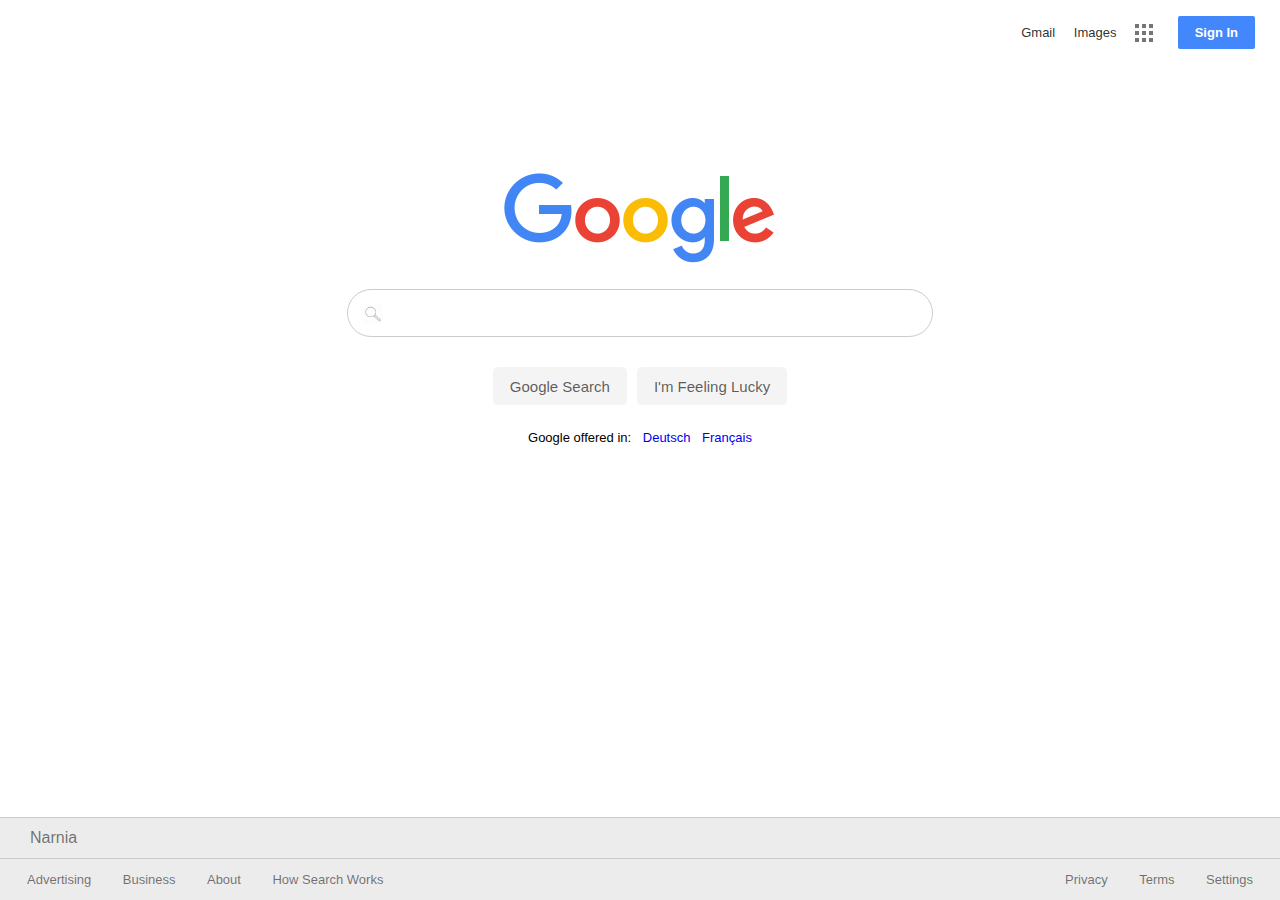
<file: index.html>
<!DOCTYPE html>
<html lang="en">
<head>
    <meta charset="UTF-8">
    <meta name="viewport" content="width=device-width, initial-scale=1.0">
    <meta http-equiv="X-UA-Compatible" content="ie=edge">
    <link rel="stylesheet" href="css/style.css">
    <title>Google, Inc.</title>
</head>
<body>
    <nav>
        <ul class="signIn">
            <li><a href="#">Gmail</a></li>
            <li><a href="#">Images</a></li>
            <li><a href="#">
                <div class="gridBox">
                    <div class="grid">
                        <div class="box"></div>
                        <div class="box"></div>
                        <div class="box"></div>
                        <div class="box"></div>
                        <div class="box"></div>
                        <div class="box"></div>
                        <div class="box"></div>
                        <div class="box"></div>
                        <div class="box"></div>
                    </div>
                </div>
            </a></li>
            <li><a href="#" class="btn btn-primary">Sign In</a></li>
        </ul>
    </nav>

    <div class="clearfix"></div>
    <main>
        <div class="container">
            <div class="logo">
                <img src="images/googlelogo_color_272x92dp.png" alt="Google Logo">
            </div>
            <div class="searchBox">
                <div class="magnify">
                    <img src="images/search-512.png" alt="magnifying glass">
                </div>
                <div class="inputBox">
                    <form>
                    <input class="googleSearch" type="text">
                    </form>
                </div>
            </div>
            
            <div class="buttons">
                <div class="buttonsTop">
                    <a href="#" class="btn btn-default">Google Search</a>
                    <span class="separator"></span>
                    <a href="#" class="btn btn-default">I'm Feeling Lucky</a>
                </div>
                <div class="buttonsBottom">
                    <p>Google offered in: <a href="#" class="inlineLink">Deutsch</a>
                    <a href="#" class="inlineLink">Français</a></p>
                </div>
            </div>
        </div>   
    </main>

    <footer>
        <div class="topDiv">
            <span class="location">Narnia</span> 
        </div>
        <div class="bottomDiv">
            <ul class="footerLeft">
                <li><a href="#">Advertising</a></li>
                <li><a href="#">Business</a></li>
                <li><a href="#">About</a></li>
                <li><a href="#">How Search Works</a></li>
            </ul>
            <ul class="footerRight">
                <li><a href="#">Privacy</a></li>
                <li><a href="#">Terms</a></li>
                <li><a href="#">Settings</a></li>
            </ul>
        </div>
    </footer>
</body>
</html>
</file>
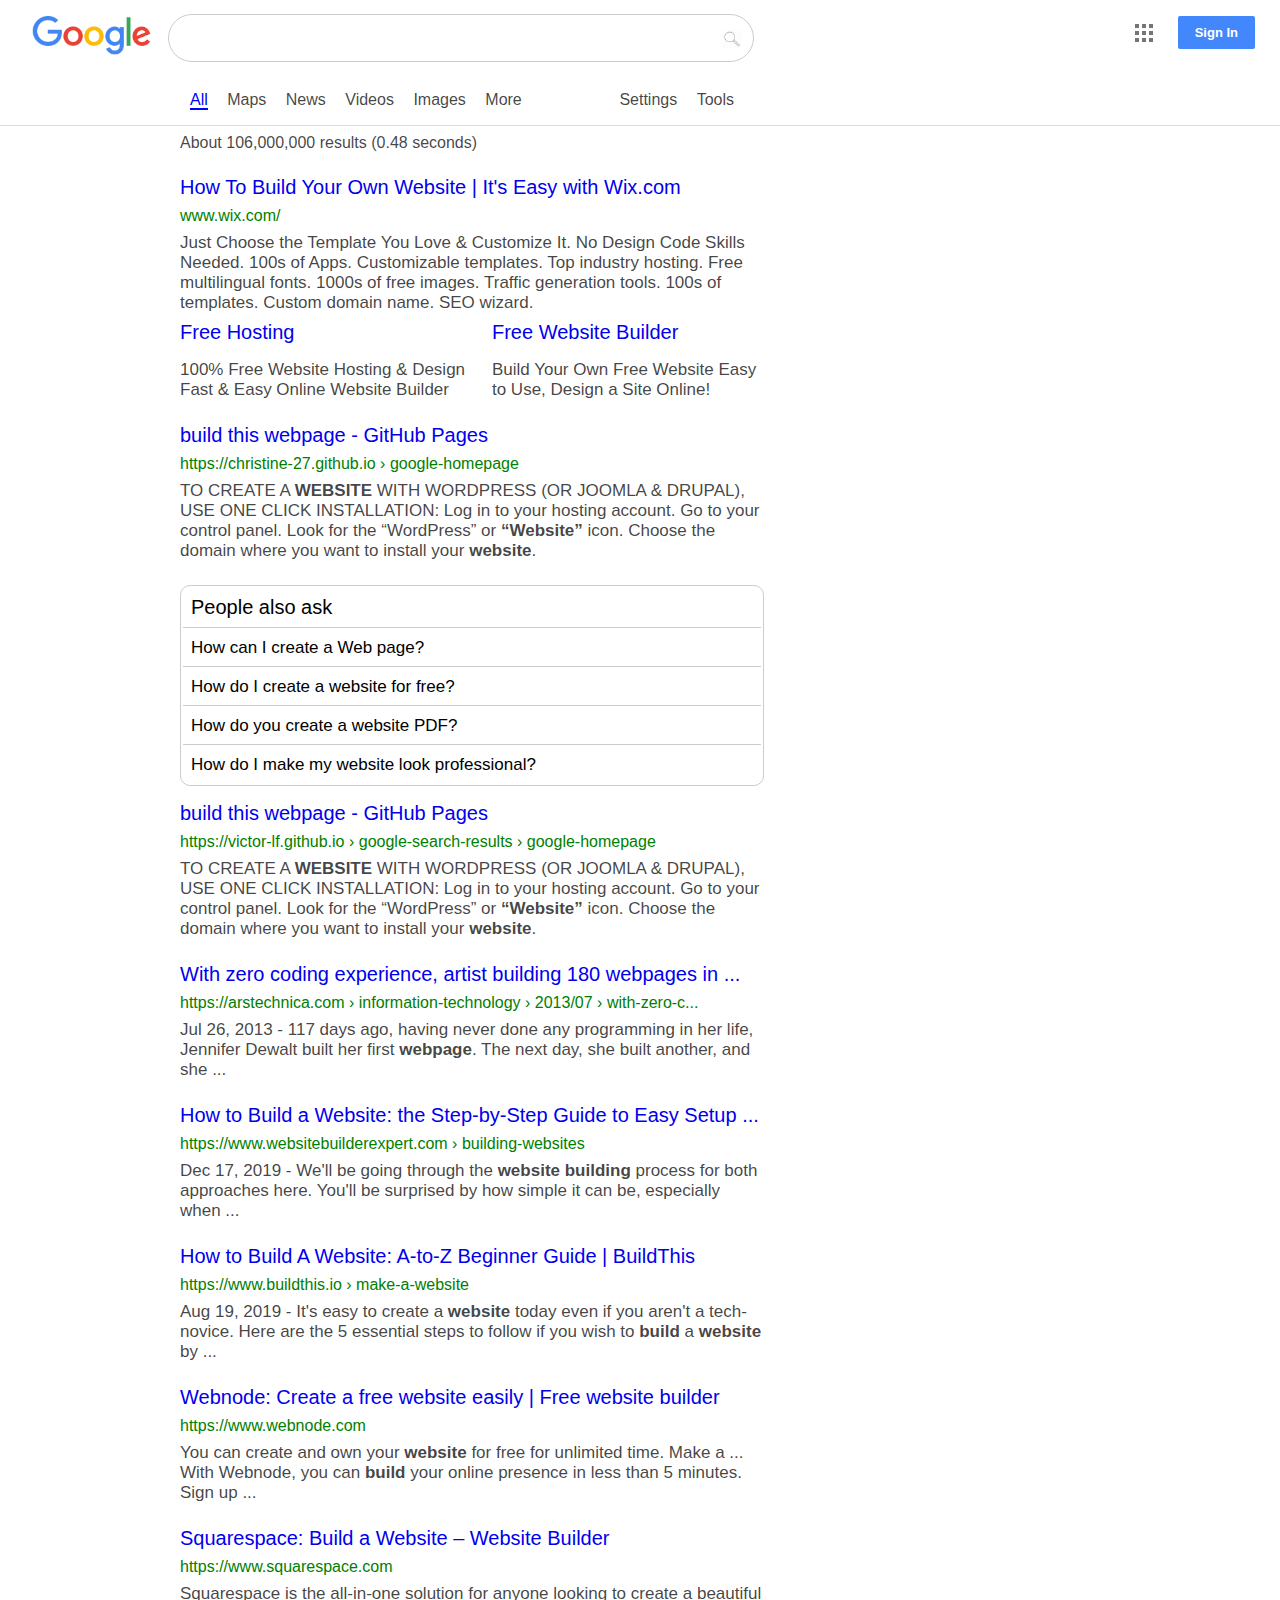
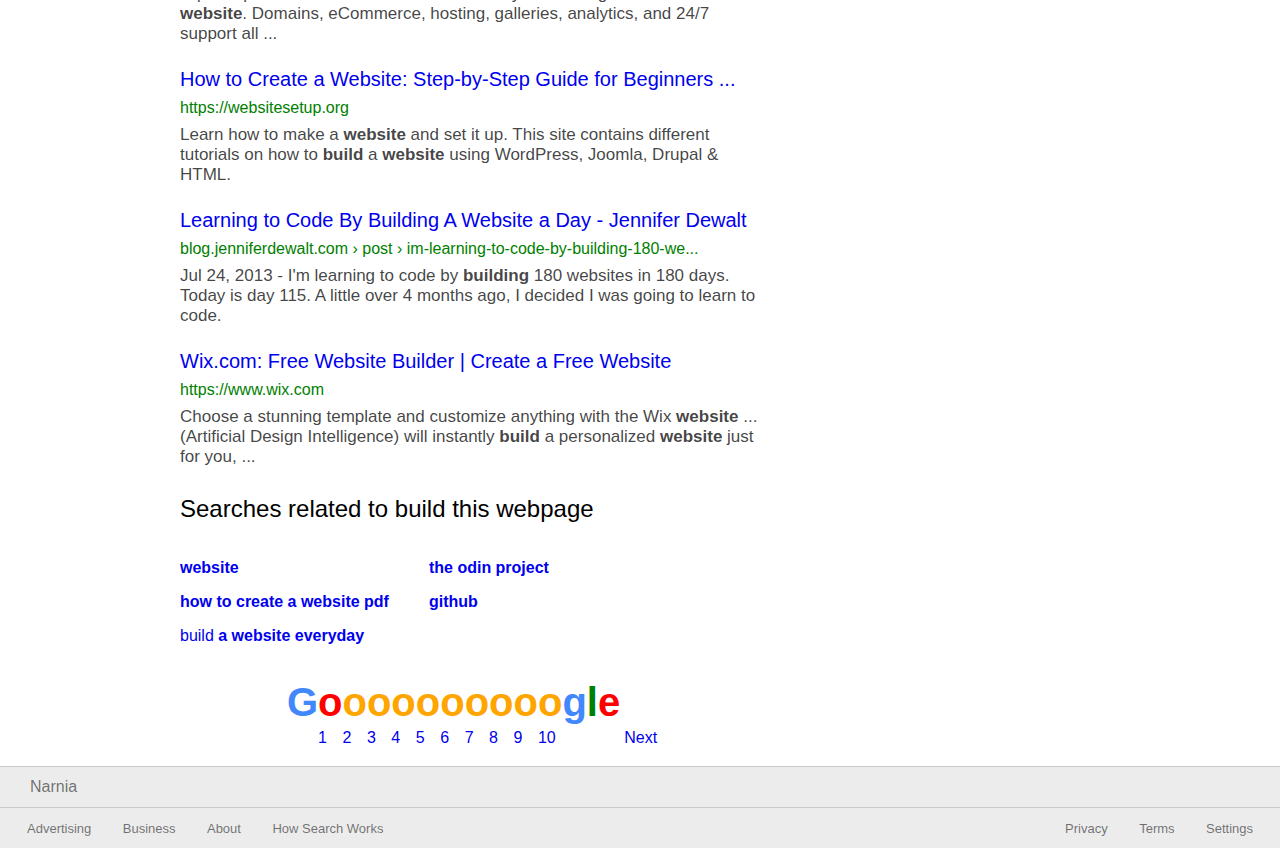
<file: results.html>
<!DOCTYPE html>
<html lang="en">
<head>
    <meta charset="UTF-8">
    <meta name="viewport" content="width=device-width, initial-scale=1.0">
    <meta http-equiv="X-UA-Compatible" content="ie=edge">
    <link rel="stylesheet" href="css/style2.css">
    <title>Google, Inc.</title>
</head>
<body>
    <nav>
        <div class="navContainerTop">
            <div class="navTop">
                <div class="header">
                    <div class="logo">
                        <img src="images/googlelogo_color_92x30dp.png" alt="Google Logo">
                    </div>
                    <div class="searchBox"> 
                        <div class="inputBox">
                            <form>
                            <input class="googleSearch" type="text">
                            </form>
                        </div>
                        <div class="magnify">
                            <img src="images/search-512.png" alt="magnifying glass">
                        </div>
                    </div>  
                </div>
                <div class="navRight">
                    <ul class="signIn">
                        <li><a href="#">
                            <div class="gridBox">
                                <div class="grid">
                                    <div class="box"></div>
                                    <div class="box"></div>
                                    <div class="box"></div>
                                    <div class="box"></div>
                                    <div class="box"></div>
                                    <div class="box"></div>
                                    <div class="box"></div>
                                    <div class="box"></div>
                                    <div class="box"></div>
                                </div>
                            </div>
                        </a></li>
                        <li><a href="#" class="btn btn-primary">Sign In</a></li>
                    </ul>
                </div>
            </div>
        </div>
        <div class="navContainerBottom">
            <div class="navBottom">
                <div class="navigation">
                    <ul>
                        <li><a href="#">All</a></li>
                        <li><a href="#">Maps</a></li>
                        <li><a href="#">News</a></li>
                        <li><a href="#">Videos</a></li>
                        <li><a href="#">Images</a></li>
                        <li><a href="#">More</a></li>
                    </ul>
                </div>
                <div class="settings">
                    <ul>
                        <li><a href="#">Settings</a></li>
                        <li><a href="#">Tools</a></li>
                    </ul>
                </div>
            </div>
        </div>
    </nav>

    <div class="container">
        <main>
            <p class="about">About 106,000,000 results (0.48 seconds)</p>
            <article class="topArticle">
                <h2><a href="#">How To Build Your Own Website | It's Easy with Wix.com‎</a></h2>
                <a href="#" class="greenLink">www.wix.com/</a>
                <p>Just Choose the Template You Love & Customize It. No Design Code Skills Needed. 100s of 
                Apps. Customizable templates. Top industry hosting. Free multilingual fonts. 1000s of free
                images. Traffic generation tools. 100s of templates. Custom domain name. SEO wizard.</p>
                <div class="miniFooters">
                    <div class="miniLeft">
                        <h2><a href="#">Free Hosting</a></h2>
                        <p>100% Free Website Hosting & Design
                        Fast & Easy Online Website Builder</p>
                    </div>
                    <div class="miniRight">
                        <h2><a href="#">Free Website Builder</a></h2>
                        <p>Build Your Own Free Website
                        Easy to Use, Design a Site Online!</p>
                    </div>
                </div>
            </article>

            <article>
                <h2><a href="#">build this webpage - GitHub Pages‎</a></h2>
                <a href="#" class="greenLink">https://christine-27.github.io › google-homepage
                </a>
                <p>TO CREATE A <strong>WEBSITE</strong> WITH WORDPRESS (OR JOOMLA & DRUPAL), USE ONE CLICK 
                INSTALLATION: Log in to your hosting account. Go to your control panel. Look for the 
                “WordPress” or <strong>“Website”</strong> icon. Choose the domain where you want to install your <strong>website</strong>.</p>
            </article>

            <table>
                <thead>
                    <th>People also ask</th>
                </thead>
                <tbody>
                    <tr>
                        <td>How can I create a Web page?</td>
                    </tr>
                    <tr>
                        <td>How do I create a website for free?</td>
                    </tr>
                    <tr>
                        <td>How do you create a website PDF?</td>
                    </tr>
                    <tr>
                        <td>How do I make my website look professional?</td>
                    </tr>
                </tbody>
            </table>

            <article>
                <h2><a href="#">build this webpage - GitHub Pages‎</a></h2>
                <a href="#" class="greenLink">https://victor-lf.github.io › google-search-results › google-homepage
                </a>
                <p>TO CREATE A <strong>WEBSITE</strong> WITH WORDPRESS (OR JOOMLA & DRUPAL), USE ONE CLICK 
                INSTALLATION: Log in to your hosting account. Go to your control panel. Look for the 
                “WordPress” or <strong>“Website”</strong> icon. Choose the domain where you want to install your <strong>website</strong>.</p>
            </article>

            <article>
                <h2><a href="#">With zero coding experience, artist building 180 webpages in ...‎</a></h2>
                <a href="#" class="greenLink">https://arstechnica.com › information-technology › 2013/07 › with-zero-c...
                </a>
                <p>Jul 26, 2013 - 117 days ago, having never done any programming in her life, Jennifer Dewalt
                built her first <strong>webpage</strong>. The next day, she built another, and she ...</p>
            </article>

            <article>
                <h2><a href="#">How to Build a Website: the Step-by-Step Guide to Easy Setup ...</a></h2>
                <a href="#" class="greenLink">https://www.websitebuilderexpert.com › building-websites</a>
                <p>Dec 17, 2019 - We'll be going through the <strong>website building</strong> process for both approaches here. 
                You'll be surprised by how simple it can be, especially when ...</p>
            </article>

            <article>
                <h2><a href="#">How to Build A Website: A-to-Z Beginner Guide | BuildThis‎</a></h2>
                <a href="#" class="greenLink">https://www.buildthis.io › make-a-website</a>
                <p>Aug 19, 2019 - It's easy to create a <strong>website</strong> today even if you aren't a tech-novice. Here are the 
                5 essential steps to follow if you wish to <strong>build</strong> a <strong>website</strong> by ...</p>
            </article>

            <article>
                <h2><a href="#">Webnode: Create a free website easily | Free website builder‎</a></h2>
                <a href="#" class="greenLink">https://www.webnode.com</a>
                <p>You can create and own your <strong>website</strong> for free for unlimited time. Make a ... With Webnode, you 
                can <strong>build</strong> your online presence in less than 5 minutes. Sign up ...</p>
            </article>

            <article>
                <h2><a href="#">Squarespace: Build a Website – Website Builder‎</a></h2>
                <a href="#" class="greenLink">https://www.squarespace.com</a>
                <p>Squarespace is the all-in-one solution for anyone looking to create a beautiful <strong>website</strong>. 
                Domains, eCommerce, hosting, galleries, analytics, and 24/7 support all ...</p>
            </article>

            <article>
                <h2><a href="#">How to Create a Website: Step-by-Step Guide for Beginners ...</a></h2>
                <a href="#" class="greenLink">https://websitesetup.org</a>
                <p>Learn how to make a <strong>website</strong> and set it up. This site contains different tutorials on how to <strong>build</strong>
                 a <strong>website</strong> using WordPress, Joomla, Drupal & HTML.</p>
            </article>
            
            <article>
                <h2><a href="#">Learning to Code By Building A Website a Day - Jennifer Dewalt</a></h2>
                <a href="#" class="greenLink">blog.jenniferdewalt.com › post › im-learning-to-code-by-building-180-we...</a>
                <p>Jul 24, 2013 - I'm learning to code by <strong>building</strong> 180 websites in 180 days. Today is day 115. A 
                little over 4 months ago, I decided I was going to learn to code.</p>
            </article>

            <article>
                <h2><a href="#">Wix.com: Free Website Builder | Create a Free Website</a></h2>
                <a href="#" class="greenLink">https://www.wix.com</a>
                <p>Choose a stunning template and customize anything with the Wix <strong>website</strong> ... (Artificial Design Intelligence) will instantly <strong>build</strong> a personalized <strong>website</strong> just for you, ...</p>
            </article>
        </main>
        <h2>Searches related to build this webpage</h2>
        <div class="bottomLists">
            <ul>
                <li><a href="#"><strong>website</strong></a></li>
                <li><a href="#"><strong>how to create a website pdf</strong></a></li>
                <li><a href="#">build <strong>a website everyday</strong></a></li>
            </ul>
            <ul>
                <li><a href="#"><strong>the odin project</strong></a></li>
                <li><a href="#"><strong>github</strong></a></li>
            </ul>
        </div>

        <div class="googleTable">
            <div class="centered">
                <table>
                    <thead>
                        <th class="gBlue">G</th>
                        <th class="oRed">o</th>
                        <th class="oyellow">o</th>
                        <th class="oyellow">o</th>
                        <th class="oyellow">o</th>
                        <th class="oyellow">o</th>
                        <th class="oyellow">o</th>
                        <th class="oyellow">o</th>
                        <th class="oyellow">o</th>
                        <th class="oyellow">o</th>
                        <th class="oyellow">o</th>
                        <th class="gBlue">g</th>
                        <th class="lGreen">l</th>
                        <th class="eRed">e</th>
                        <th></th>
                        <th></th>
                    </thead>
                    <tbody>
                        <td></td>
                        <td><a href="#">1</a></td>
                        <td><a href="#">2</a></td>
                        <td><a href="#">3</a></td>
                        <td><a href="#">4</a></td>
                        <td><a href="#">5</a></td>
                        <td><a href="#">6</a></td>
                        <td><a href="#">7</a></td>
                        <td><a href="#">8</a></td>
                        <td><a href="#">9</a></td>
                        <td><a href="#">10</a></td>
                        <td></td>
                        <td></td>
                        <td></td>
                        <td></td>
                        <td><a href="#">Next</a></td>
                    </tbody>
                </table>
            </div>
        </div>
    </div>

    <footer>
        <div class="topDiv">
            <span class="location">Narnia</span> 
        </div>
        <div class="bottomDiv">
            <ul class="footerLeft">
                <li><a href="#">Advertising</a></li>
                <li><a href="#">Business</a></li>
                <li><a href="#">About</a></li>
                <li><a href="#">How Search Works</a></li>
            </ul>
            <ul class="footerRight">
                <li><a href="#">Privacy</a></li>
                <li><a href="#">Terms</a></li>
                <li><a href="#">Settings</a></li>
            </ul>
        </div>
    </footer>
</body>
</html>
</file>
<file: css/style.css>
/* Globals */
body {
    margin:0;
    padding:0;
    font-family: Arial, Helvetica, sans-serif;
}

body a {
    text-decoration:none;
}

body a:hover {
    text-decoration: underline;
}
/* Navbar*/
.signIn {
    float:right;
    padding: 0 25px 0 0;
    font-size:13px;
}

.signIn li {
    display:inline;
    padding-left:15px;
}

.signIn a {
    color:rgba(0,0,0,.84);
}

/* Main Section */
main {
    display:flex;
    max-width:600px;
    margin:auto;
    text-align:center;
    align-items:center;
    justify-content:center;
}

main .container {
    margin:auto;
    margin-top:120px;
}

/* Form */
.logo {
    margin-bottom:20px;
}
.searchBox {
    display:flex;
    width:584px;
    height:46px;
    border-radius:30px;
    border:solid 1px #ccc;
    margin:auto;
}

.searchBox:focus {
    box-shadow: 0px 0px 1px 1px rgba(0,0,0,0.15);
}

.magnify {
    display:block;
    width:20px;
    height:20px;
    padding:14px;
    padding-left:15px;
}

.magnify img {
    width:20px;
    color:rgba(0,0,0,.54);
}
.googleSearch {
    border:none;
    width:515px;
    height:40px;
    margin-top:2px;
    font-size: 1rem;
}

.buttons {
    margin-top:30px;
}

.buttons .buttonsTop{
    display:flex;
    color:rgba(0,0,0,.84);
    align-items:center;
    justify-content: center;
}

.buttons .buttonsBottom {
    font-size:small;
    margin-top:25px;
}

.buttons .buttonsBottom a {
    padding-left:.5rem;
}
.separator {
    display:block;
    width:10px;
}

/* Footer */
footer {
    position:fixed;
    bottom:0;
    width:100%;
    background:rgb(236, 236, 236);
    color:rgba(0,0,0,.54);
    line-height:40px;
}


footer .topDiv {
    border-top:solid 1px rgba(0,0,0,.14);;
}

footer .topDiv .location {
    display:block;
    padding-left:30px;
}

footer .bottomDiv {
    border-top:solid 1px rgba(0,0,0,.14);;
}

footer ul {
    margin:0;
    padding:0;
}

footer ul li {
    list-style:none;
    display:inline-block;
    font-size:13px;
}

footer ul li a{
    color:rgba(0,0,0,.54);
    padding-left:27px;
}

footer .footerLeft {
    margin-left: 0;
    padding-left: 0;
    float: left;
}

footer .footerRight {
    float: right;
    margin-right: 27px;
}   

/* Buttons */
.btn {
    background:#ccc;
    border-radius:2px;
    padding:0.6rem 1rem;
    box-sizing: border-box;
    text-decoration: none !important;
    border:1px solid rgba(0,0,0,0);
}

.btn-primary {
    font-weight:bold;
    background:#4387fd;
    color:#fff !important;
    padding:0.5rem 1rem;
}

.btn-primary:hover {
    box-shadow: 0 2px 5px -2px rgba(0,0,0,0.75);
}

.btn-default {
    font-size:15px;
    display:block;
    background:#f4f4f4;
    border-radius:5px;
    color:rgba(0,0,0,.64);
    padding:0.6rem 1rem;
}

.btn-default:hover {
    border:1px #ccc solid;
    box-sizing:border-box;
    color:#111;
}

/* grid button */
.gridBox {
    display:inline-block;
    width:24px;
    height:24px;
}

.grid {
    display:grid;
    position:absolute;
    margin-top:11px;
    grid-template-columns: repeat(3,1fr);
    grid-gap:.2rem;
}
.box {
    width:4px;
    height:4px;
    background: rgba(0,0,0,.54);
}

.grid:hover > .box {
    background: rgba(0,0,0,.84);
}

/* Utilities*/
.clearfix {
    clear:both;
}
</file>
<file: css/style2.css>
/* Globals */
body {
    margin:0;
    padding:0;
    font-family: Arial, Helvetica, sans-serif;
}

body a {
    text-decoration:none;
}

body a:hover {
    text-decoration: underline;
}
/* Navbar*/

nav {
    border-bottom:1px solid rgba(0,0,0,.14);
}
/* Top Navigation */

.navContainer {
    display:flex;
    width:100%;
}

.navTop {
    display:flex;
    justify-content: space-between;
    width:100%;
}

.header {
    display:flex;
}

.header .logo img{
    width:120px;
    padding:1rem;
    padding-left:2rem;
}

.signIn {
    right:0;
    padding: 0 25px 0 0;
    font-size:13px;
}

.signIn li {
    display:inline;
    padding-left:15px;
}

.signIn a {
    color:rgba(0,0,0,.84);
}

/* Bottom Navigation */

.navContainerBottom {
    width:584px;
    margin-left:150px;
}

.navBottom {
    display:flex;
    justify-content:space-between;
}

.navBottom ul li {
    list-style:none;
    display:inline;
}

.navBottom ul li:not(:first-child) {
    padding-left:15px;
}

.navBottom ul li a{
    color:rgba(0,0,0,.74);
}

.navBottom .navigation ul li:first-child a{
    color:blue;
    border-bottom:2px solid blue;
}

/* Main Section */
.container {
    margin-left:180px;
    width:584px;
}
.about {
    margin-bottom:1rem;
}

main p, main h2 {
    padding:0;
    margin:0;
}

main p {
    color:rgba(0,0,0,.74);
    padding:.5rem 0;
}

main h2 {
    margin-bottom:.5rem;
}

h2 {
    font-weight:normal;
}
/* Articles */
article {
    margin-bottom:1rem;
}

article h2 {
    font-size:20px;
    font-weight:normal;
}

article p {
    font-size:17px;
}

article .greenLink {
    color:green;
}

.topArticle {

}

.topArticle .miniFooters {
    display: flex;
}

.bottomLists {
    display:flex;
}

.bottomLists ul:first-child {
    padding-left:0;
}

.bottomLists ul li{
    list-style:none;
    padding-bottom:1rem;
}

/* main table */
main table {
    border:1px solid #ccc;
    border-radius:10px;
    width:584px;
    margin-bottom:1rem;
}

main table thead {
    text-align:left;
}

main table thead th {
    font-weight:normal;
    font-size:20px;
    padding:.5rem;
    border-bottom:1px solid #ccc;
}

main table tbody tr td{
    font-weight:normal;
    font-size:17px;
    padding:.5rem;
    border-bottom:1px solid #ccc;
}
main table tbody tr:last-child td{
    border:none;
}

/* google Table*/
.googleTable {
    display:flex;
    justify-content:center;
    align-items:center;
    padding-bottom:1rem;
}

.googleTable thead {
    font-size:40px;
    letter-spacing: -4px;
}


.gBlue {
    color:#4387fd;
}

.oRed {
    color:red;
}

.oyellow {
    color:orange;
}

.lGreen {
    color:green;
}

.eRed {
    color:red;
}
/* Form */
.searchBox {
    display:flex;
    width:584px;
    height:46px;
    border-radius:30px;
    border:solid 1px #ccc;
    margin:auto;
}

.searchBox:focus {
    box-shadow: 0px 0px 1px 1px rgba(0,0,0,0.15);
}

.magnify {
    display:block;
    width:20px;
    height:20px;
    padding:14px;
}

.magnify img {
    width:20px;
    color:rgba(0,0,0,.54);
}
.googleSearch {
    border:none;
    width:515px;
    margin-left:20px;
    height:40px;
    margin-top:2px;
    font-size: 1rem;
}

/* Footer */
footer {
    position:relative;
    bottom:0;
    width:100%;
    background:rgb(236, 236, 236);
    color:rgba(0,0,0,.54);
    line-height:40px;
}


footer .topDiv {
    border-top:solid 1px rgba(0,0,0,.14);;
}

footer .topDiv .location {
    display:block;
    padding-left:30px;
}

footer .bottomDiv {
    border-top:solid 1px rgba(0,0,0,.14);
    height:40px;
}

footer ul {
    margin:0;
    padding:0;
}

footer ul li {
    list-style:none;
    display:inline-block;
    font-size:13px;
}

footer ul li a{
    color:rgba(0,0,0,.54);
    padding-left:27px;
}

footer .footerLeft {
    margin-left: 0;
    padding-left: 0;
    float: left;
}

footer .footerRight {
    float: right;
    margin-right: 27px;
}   

/* Buttons */
.btn {
    background:#ccc;
    border-radius:2px;
    padding:0.6rem 1rem;
    box-sizing: border-box;
    text-decoration: none !important;
    border:1px solid rgba(0,0,0,0);
}

.btn-primary {
    font-weight:bold;
    background:#4387fd;
    color:#fff !important;
    padding:0.5rem 1rem;
}

.btn-primary:hover {
    box-shadow: 0 2px 5px -2px rgba(0,0,0,0.75);
}

/* grid button */
.gridBox {
    display:inline-block;
    width:24px;
    height:24px;
}

.grid {
    display:grid;
    position:absolute;
    margin-top:11px;
    grid-template-columns: repeat(3,1fr);
    grid-gap:.2rem;
}
.box {
    width:4px;
    height:4px;
    background: rgba(0,0,0,.54);
}

.grid:hover > .box {
    background: rgba(0,0,0,.84);
}

/* Utilities*/
.clearfix {
    clear:both;
}
</file>
